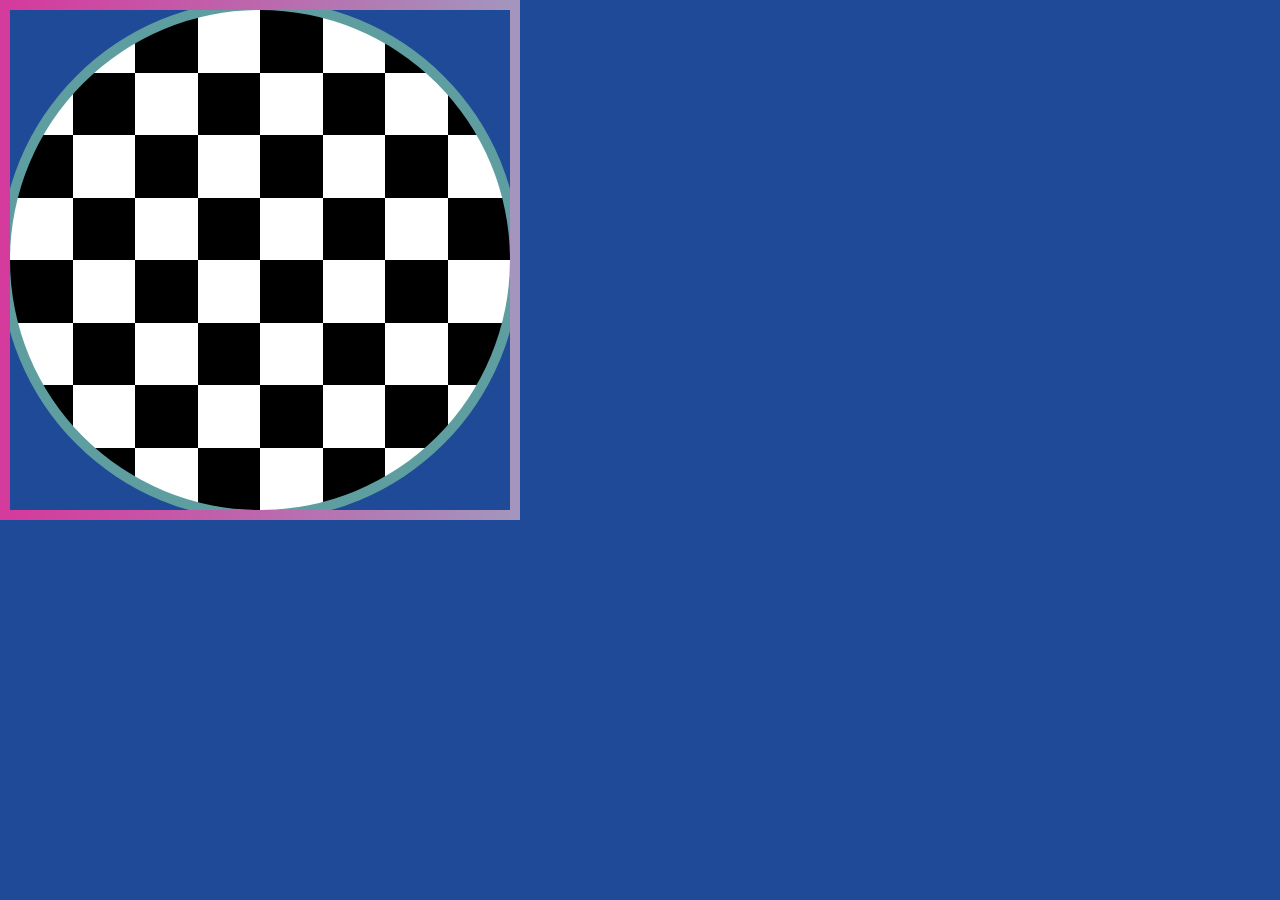
<file: index2.html>
<!DOCTYPE html>
<html lang="en">
<head>
    <meta charset="UTF-8">
    <meta http-equiv="X-UA-Compatible" content="IE=edge">
    <meta name="viewport" content="width=device-width, initial-scale=1.0">
    <title>Document</title>
    <style>
        html, body {
            height: 100%;
            margin: 0;
            padding: 0;
            box-sizing: border-box;
        }
        .parent {
            position: absolute;
            border: 10px solid;
            border-image-slice: 1;
            border-image-source: linear-gradient(to left, #a395bd, #d53a9d);
            border-radius: 8px;
            height: 500px;
            width: 500px;
            background: cadetblue;
            display: grid;
            grid-template: repeat(8, 1fr) / repeat(8, 1fr);
            animation-duration: 1.5s;
            animation-name: rotate;
            animation-iteration-count: infinite;
            animation-timing-function: linear;
            cursor: none !important;
            border-radius: 50%;
            overflow: hidden;
        }
        .black {
            background: black;
        }
        .white {
            background: white;
        }

        @keyframes rotate {
            from {
                transform: rotate(0deg);
            } to {
                transform: rotate(360deg);
            }
        }
    </style>
</head>
<body>
    <div class="parent" id="parent"></div>
    <script src="app.js"></script>
    <script>
        const body = document.querySelector('body');

     setInterval(() => {
         const r = Math.random() * 255 << 0;
         const g = Math.random() * 255 << 0;
         const b = Math.random() * 255 << 0;
         body.style.backgroundColor = `rgb(${r}, ${g}, ${b})`
     },100)
</script>
</body>
</html>
</file>
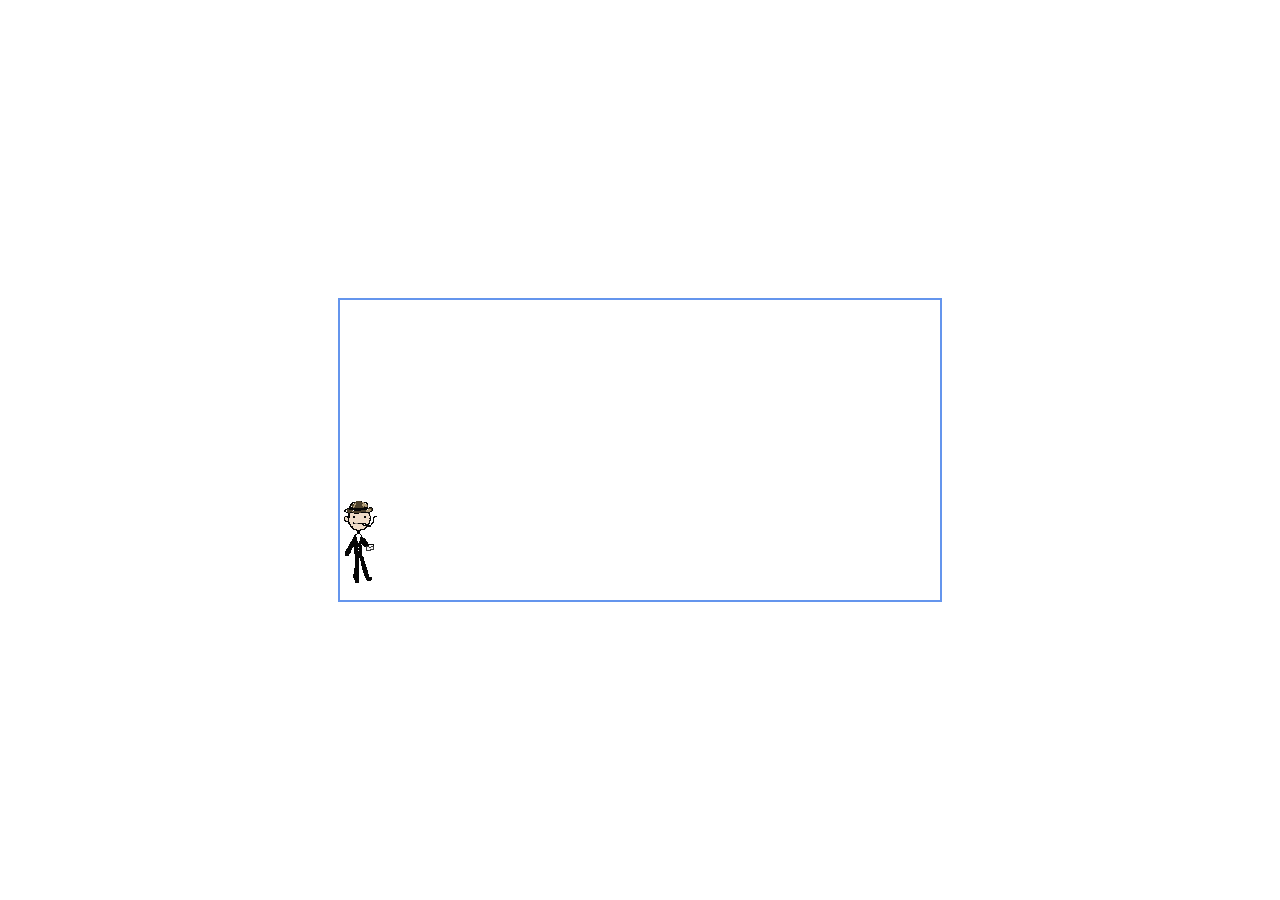
<file: index3.html>
<!DOCTYPE html>
<html lang="en">
<head>
    <meta charset="UTF-8">
    <meta http-equiv="X-UA-Compatible" content="IE=edge">
    <meta name="viewport" content="width=device-width, initial-scale=1.0">
    <title>pewpew</title>
<link rel="stylesheet" href="style.css">

</head>
<body>
    <div id="gemma">
        <div id="kacuna"></div>
    </div>
    <div id="block"></div>
</body>
<script src="app3.js"></script>
</html>
</file>
<file: style.css>
* {
    padding: 0;
    margin: 0;
}

html, body {
    height: 100%;
}

body {
    display: flex;
    justify-content: center;
    align-items: center;
}
#gemma {
    width: 600px;
    height: 300px;
    border: 2px solid cornflowerblue;
    position: relative;
}

.right {
    transform: scaleX(1);
}

.left {
    transform: scaleX(-1);
}

#kacuna {
    user-select: none;
    bottom:0;
    width: 40px;
    height: 110px;
    background-color: royalblue;
    position: absolute;
    background-image: url(./indigoJonsoni.png);
    background-attachment: cover;
    /* left: 10px; */
}
</file>
